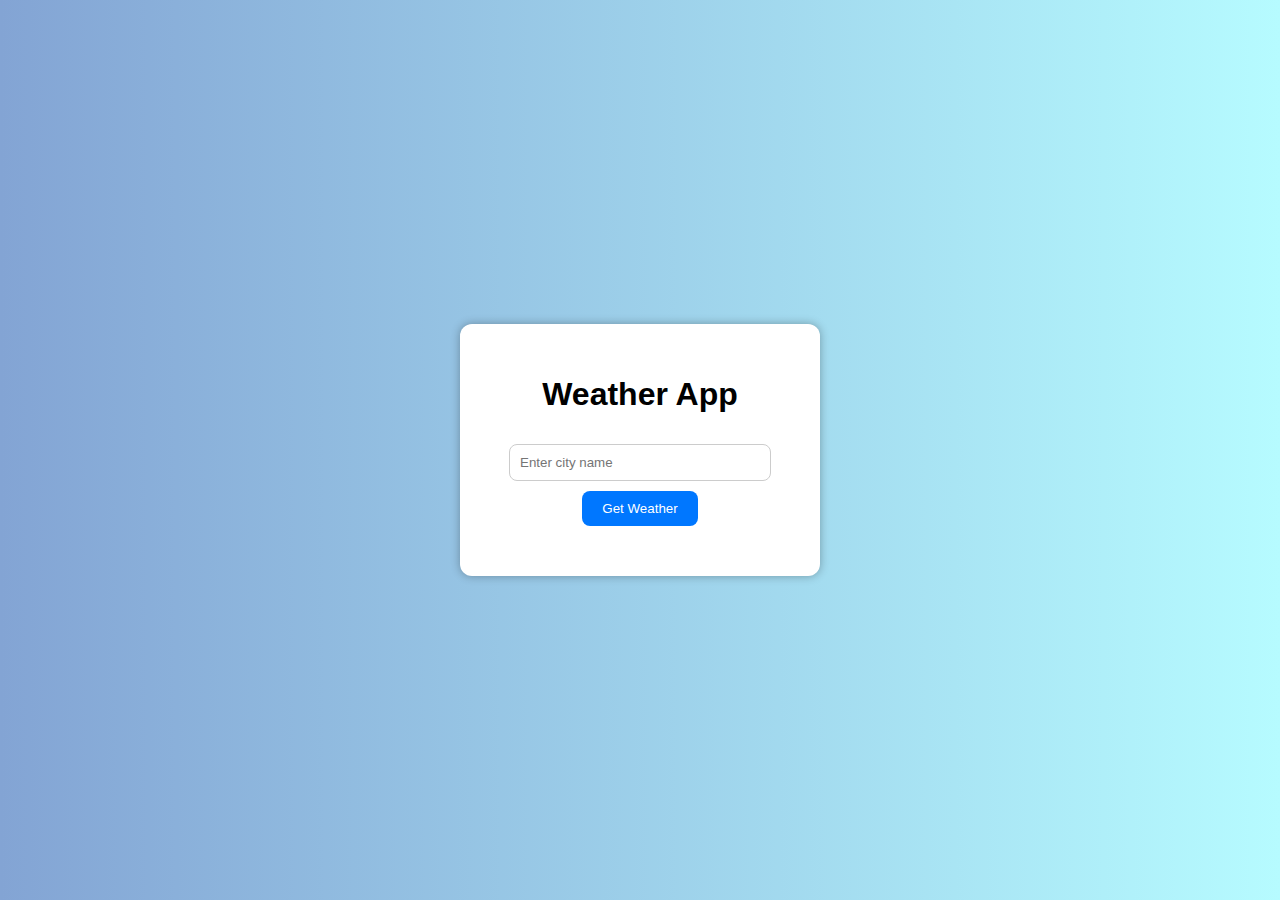
<file: index.html>
<!DOCTYPE html>
<html lang="en">
<head>
  <meta charset="UTF-8" />
  <meta name="viewport" content="width=device-width, initial-scale=1.0" />
  <title>Weather App</title>
  <link rel="stylesheet" href="style.css" />
</head>
<body>
  <div class="container">
    <h1>Weather App</h1>
    <input type="text" id="cityInput" placeholder="Enter city name" />
    <button onclick="getWeather()">Get Weather</button>
    <div id="weatherResult" class="result"></div>
  </div>
  <script src="script.js"></script>
</body>
</html>
</file>
<file: style.css>
body {
  font-family: 'Segoe UI', sans-serif;
  background: linear-gradient(to right, #83a4d4, #b6fbff);
  margin: 0;
  padding: 0;
  display: flex;
  height: 100vh;
  align-items: center;
  justify-content: center;
}

.container {
  background-color: white;
  padding: 30px;
  border-radius: 12px;
  text-align: center;
  box-shadow: 0 0 10px rgba(0, 0, 0, 0.3);
  width: 300px;
}

input {
  width: 80%;
  padding: 10px;
  margin-top: 10px;
  margin-bottom: 10px;
  border-radius: 8px;
  border: 1px solid #ccc;
}

button {
  padding: 10px 20px;
  background-color: #0077ff;
  color: white;
  border: none;
  border-radius: 8px;
  cursor: pointer;
}

button:hover {
  background-color: #005fcc;
}

.result {
  margin-top: 20px;
  font-size: 16px;
}
</file>
